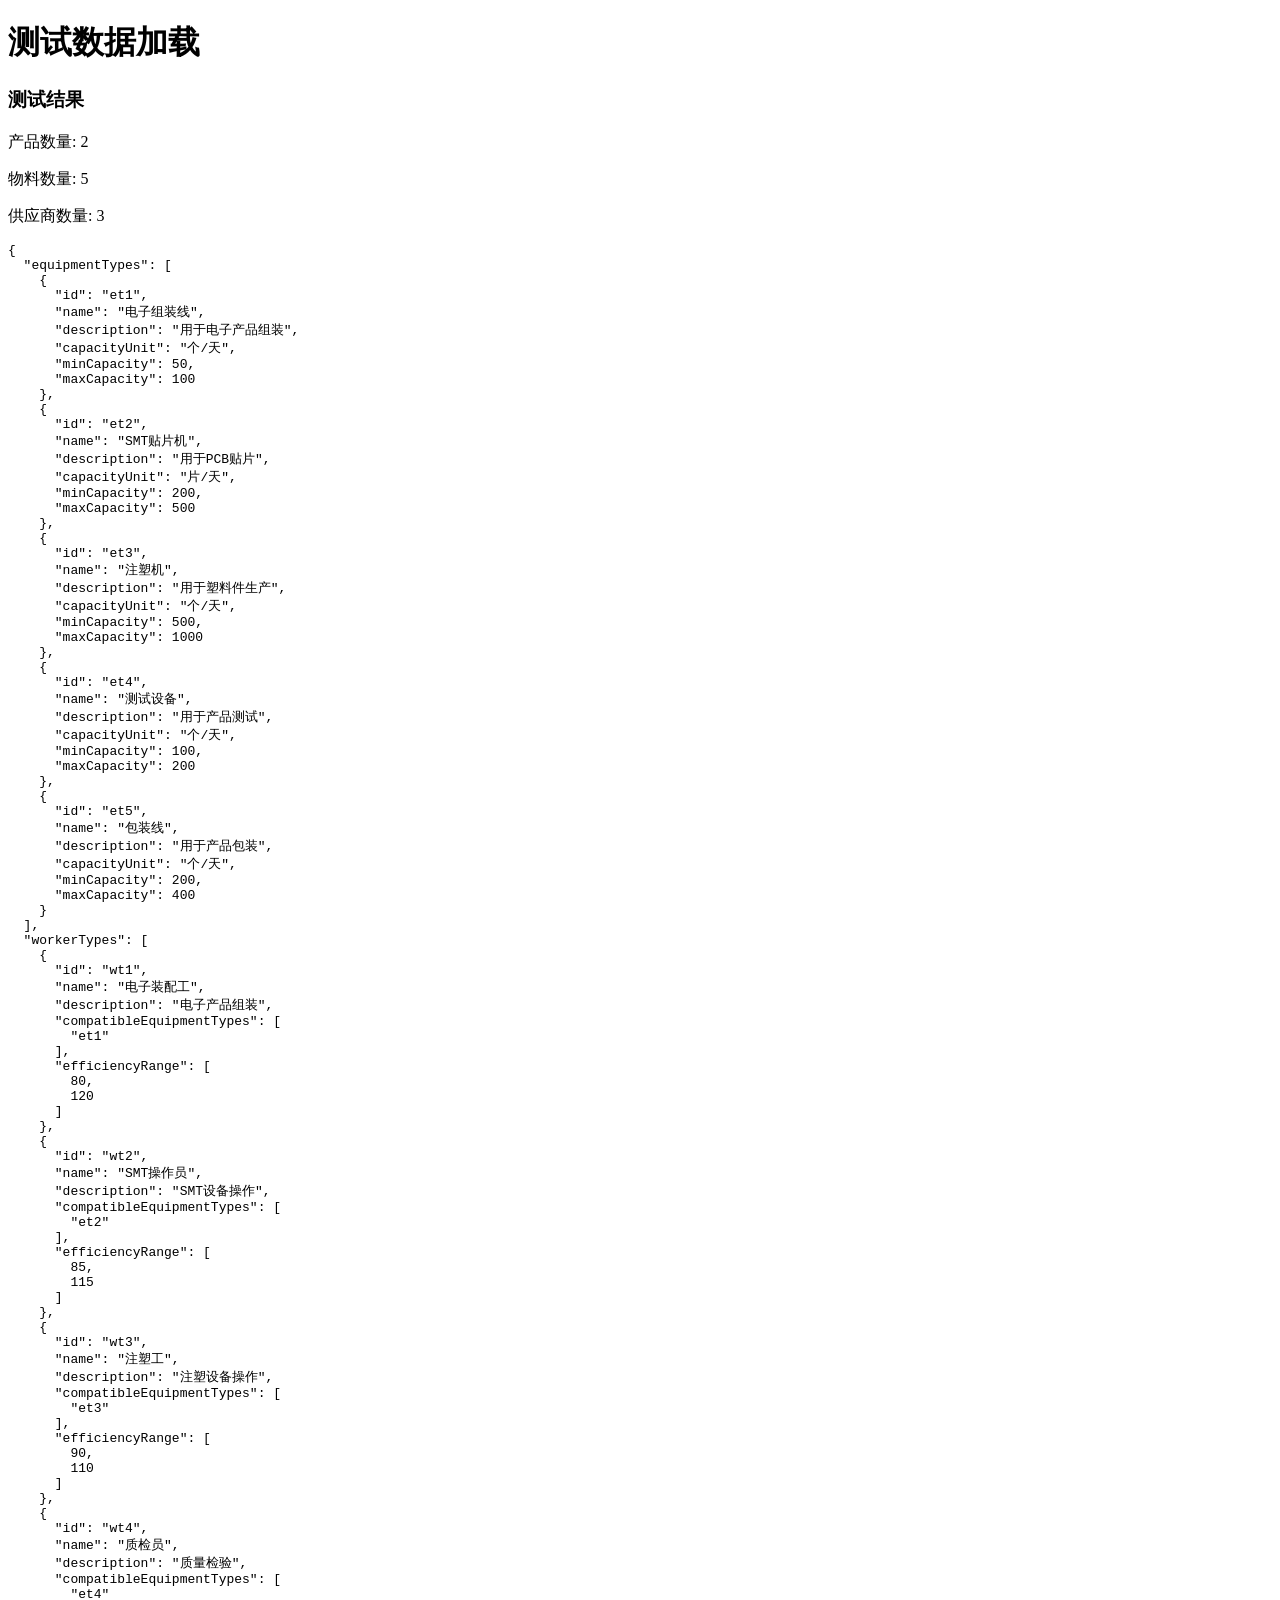
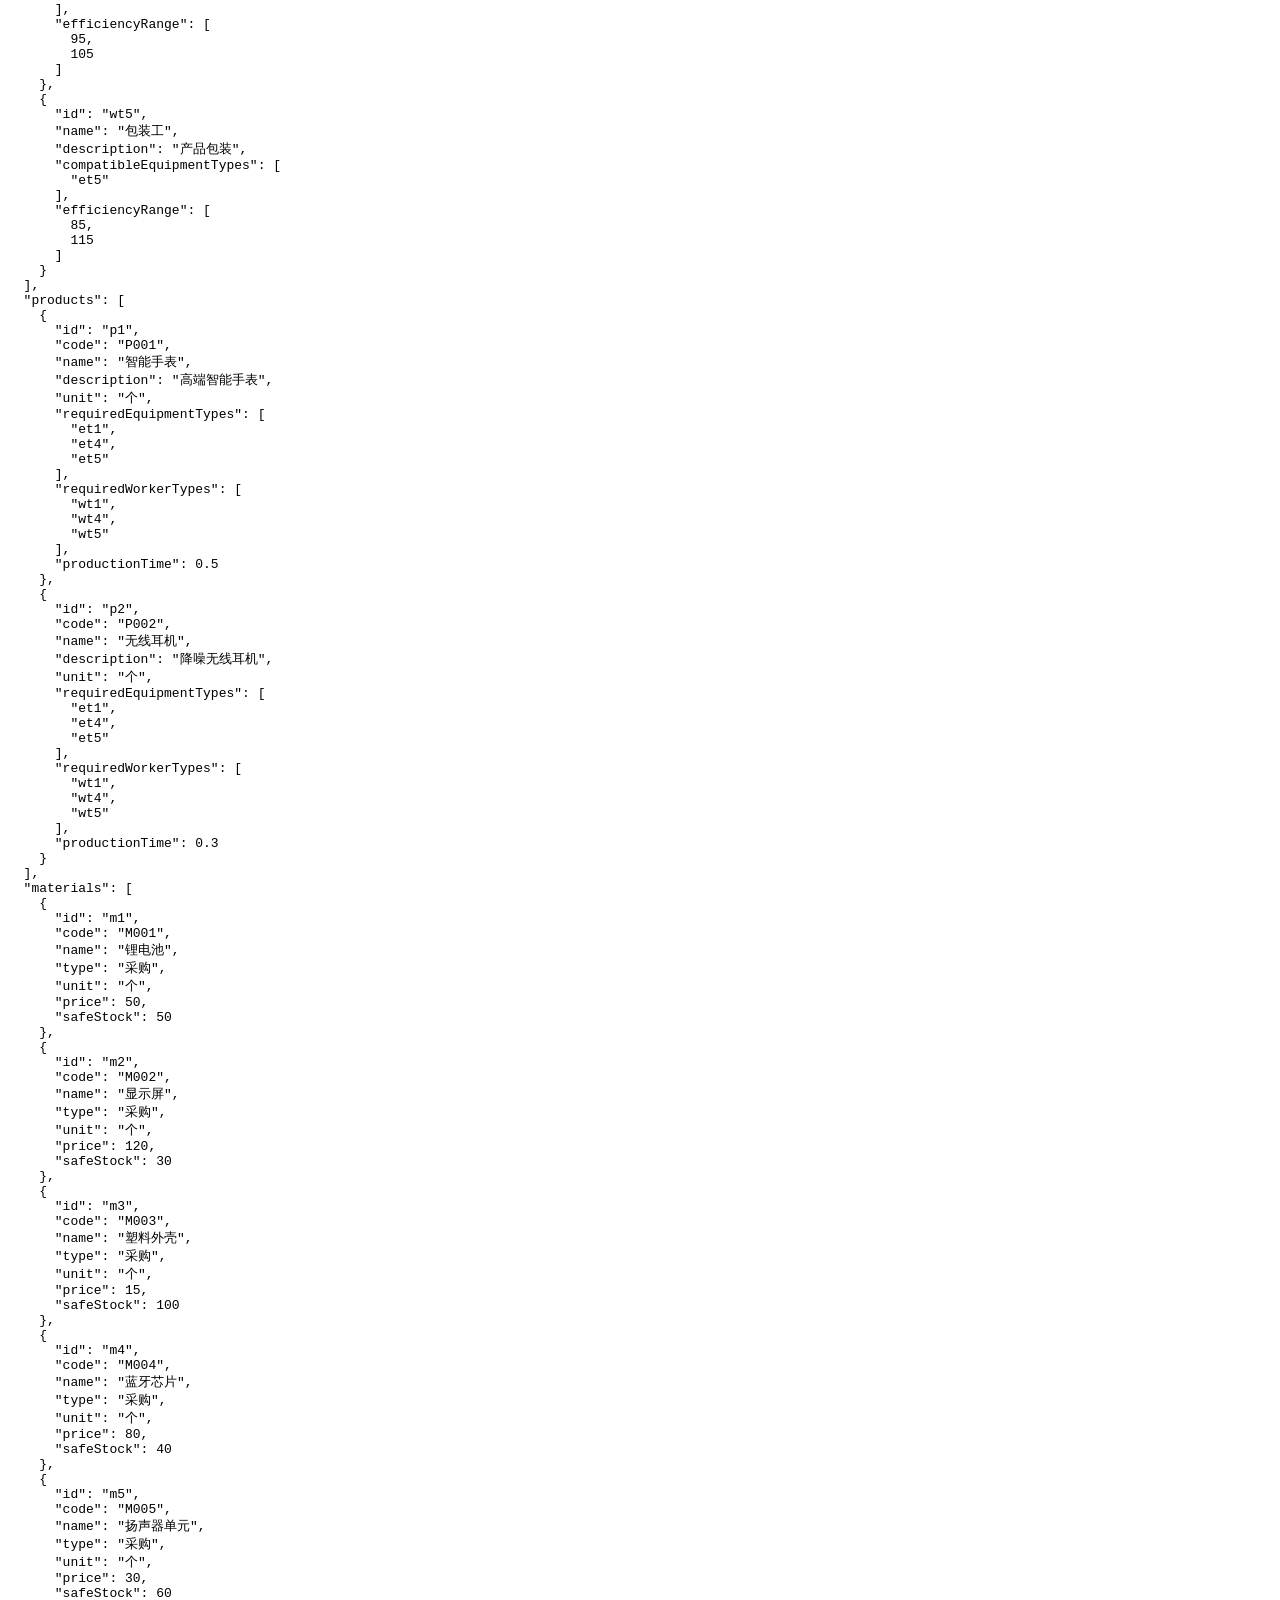
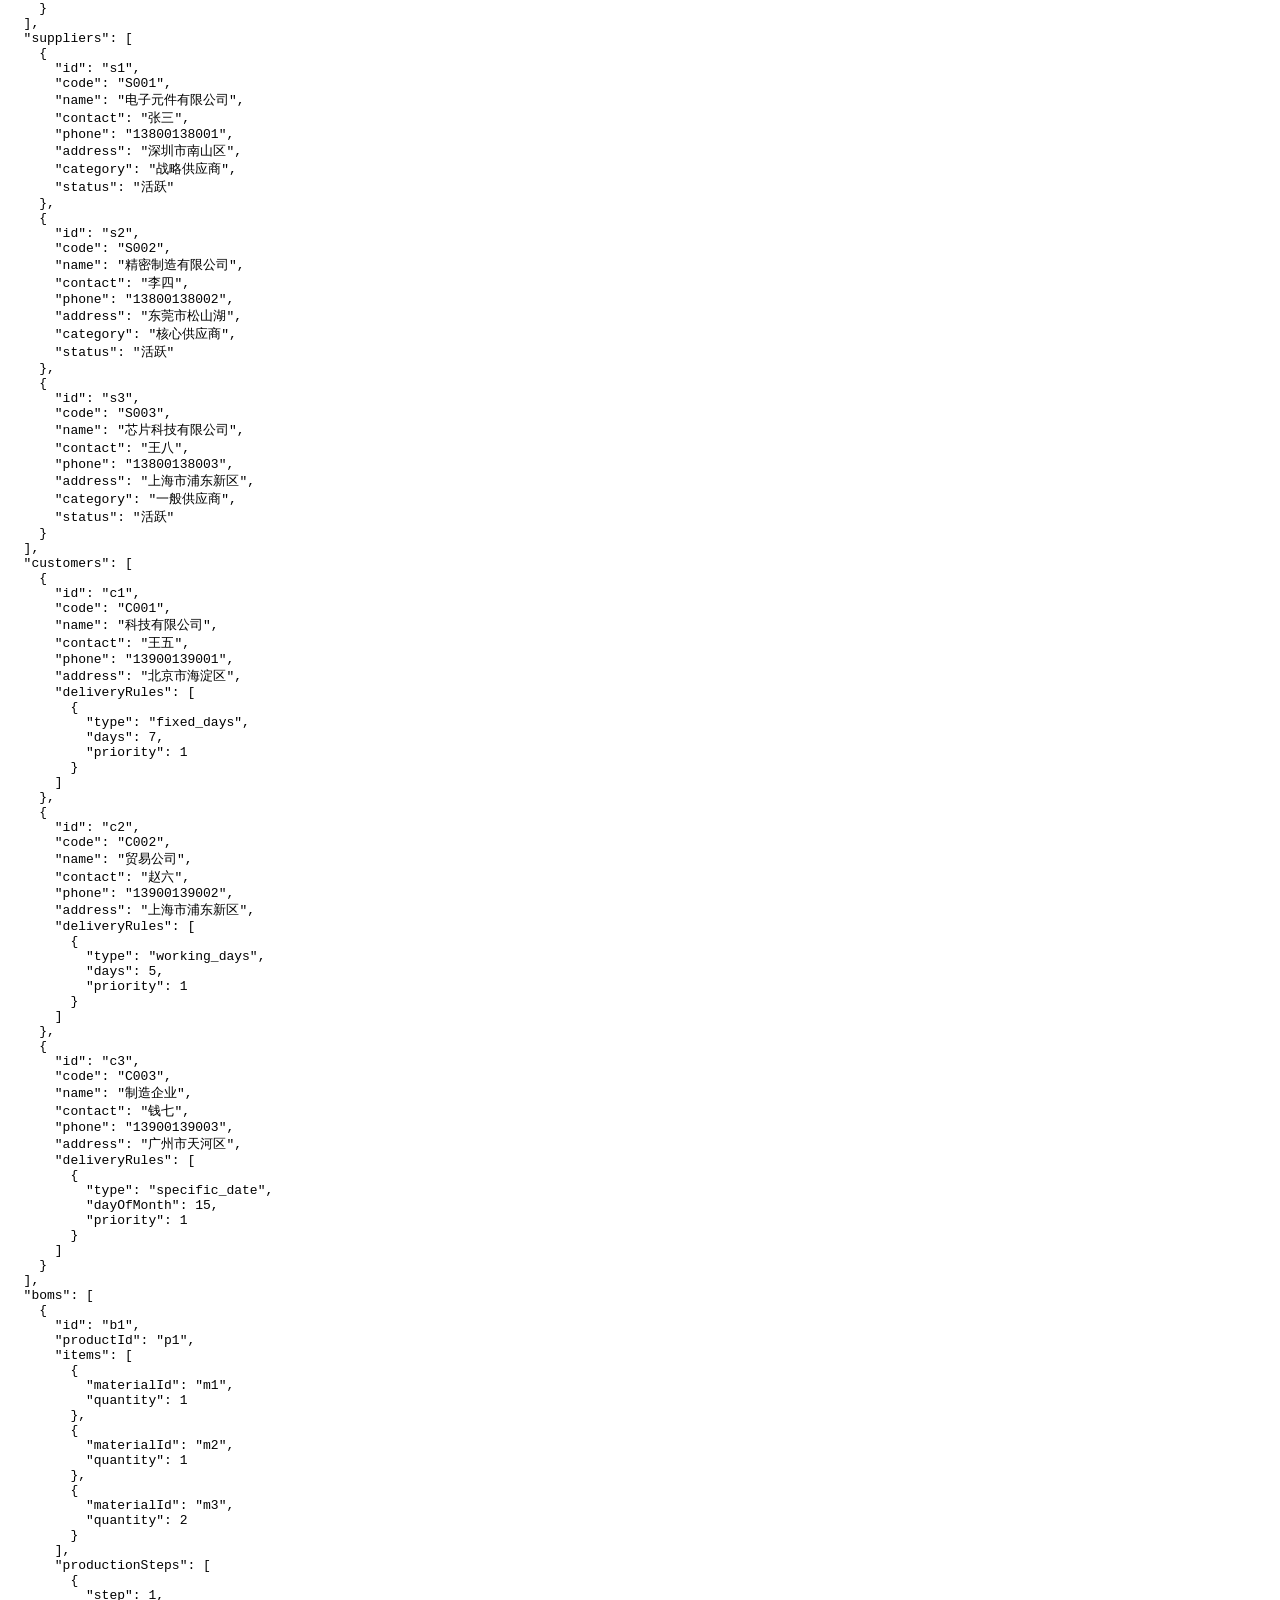
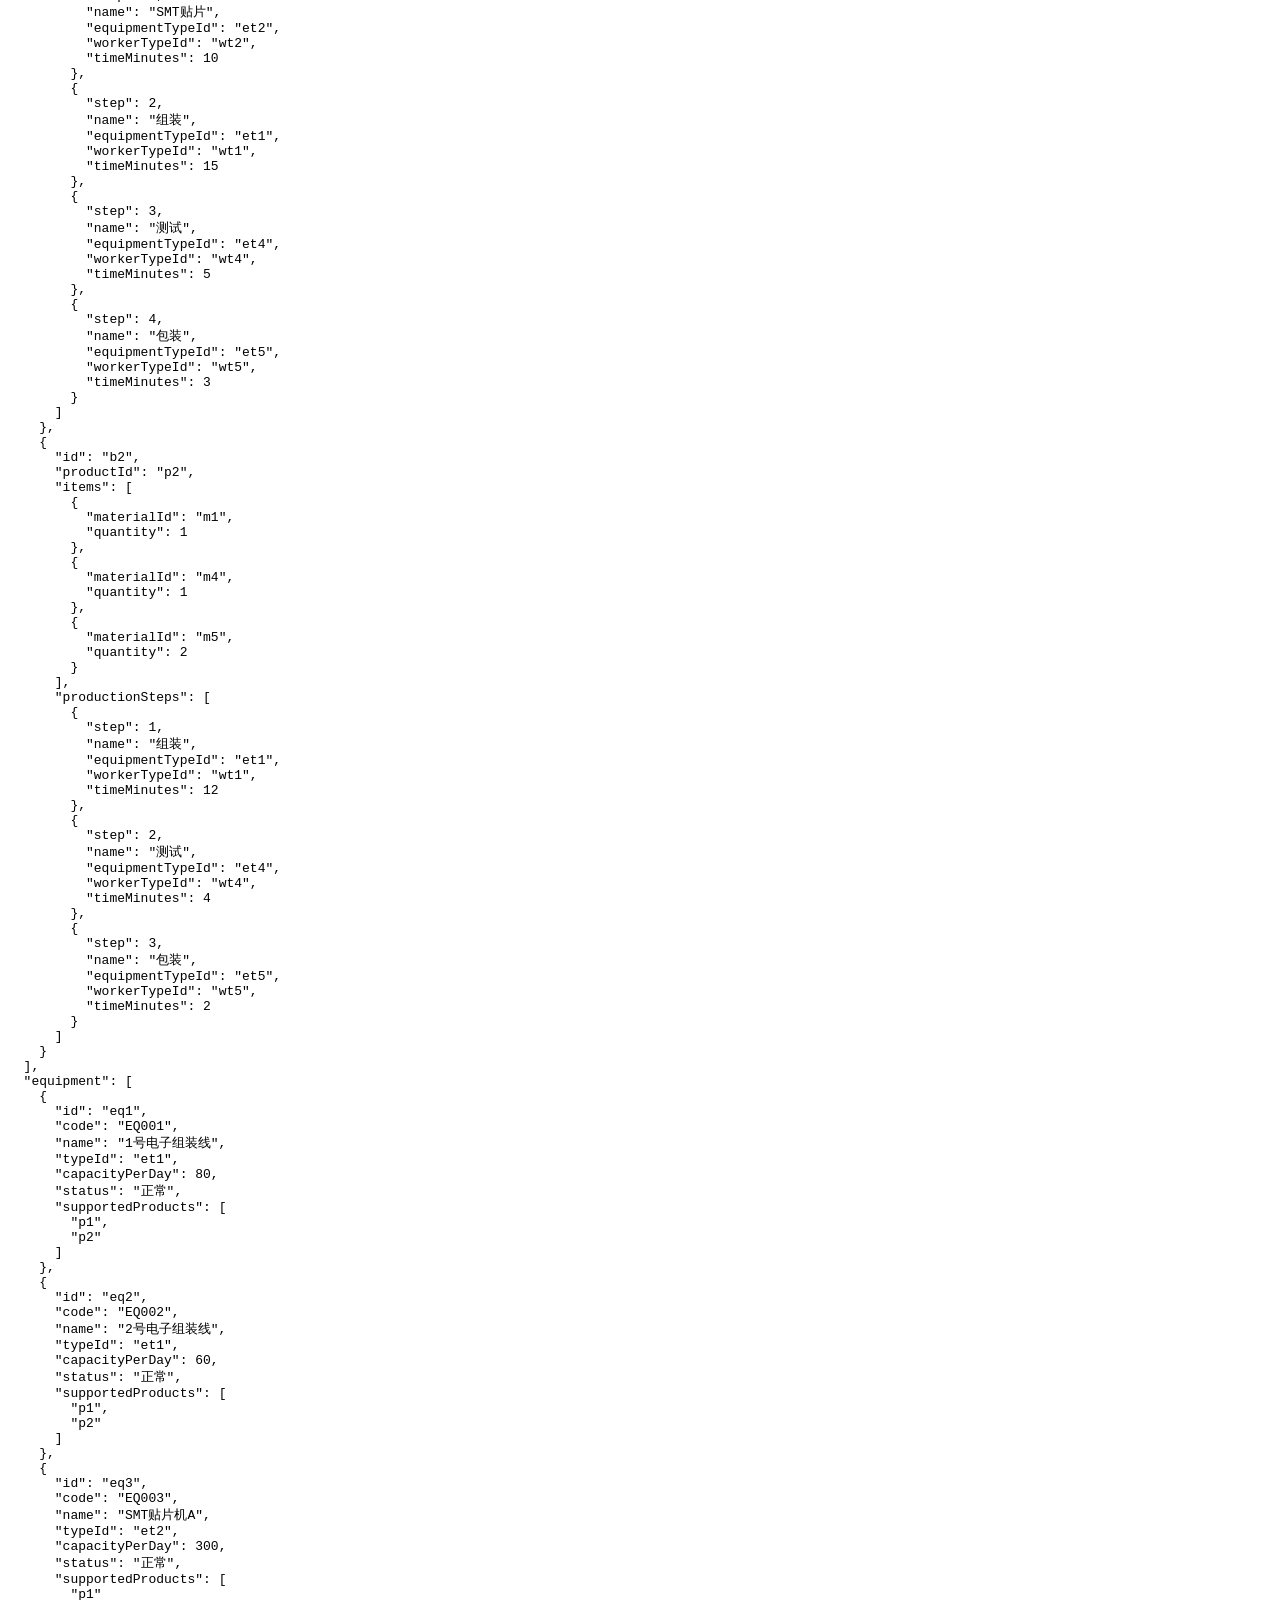
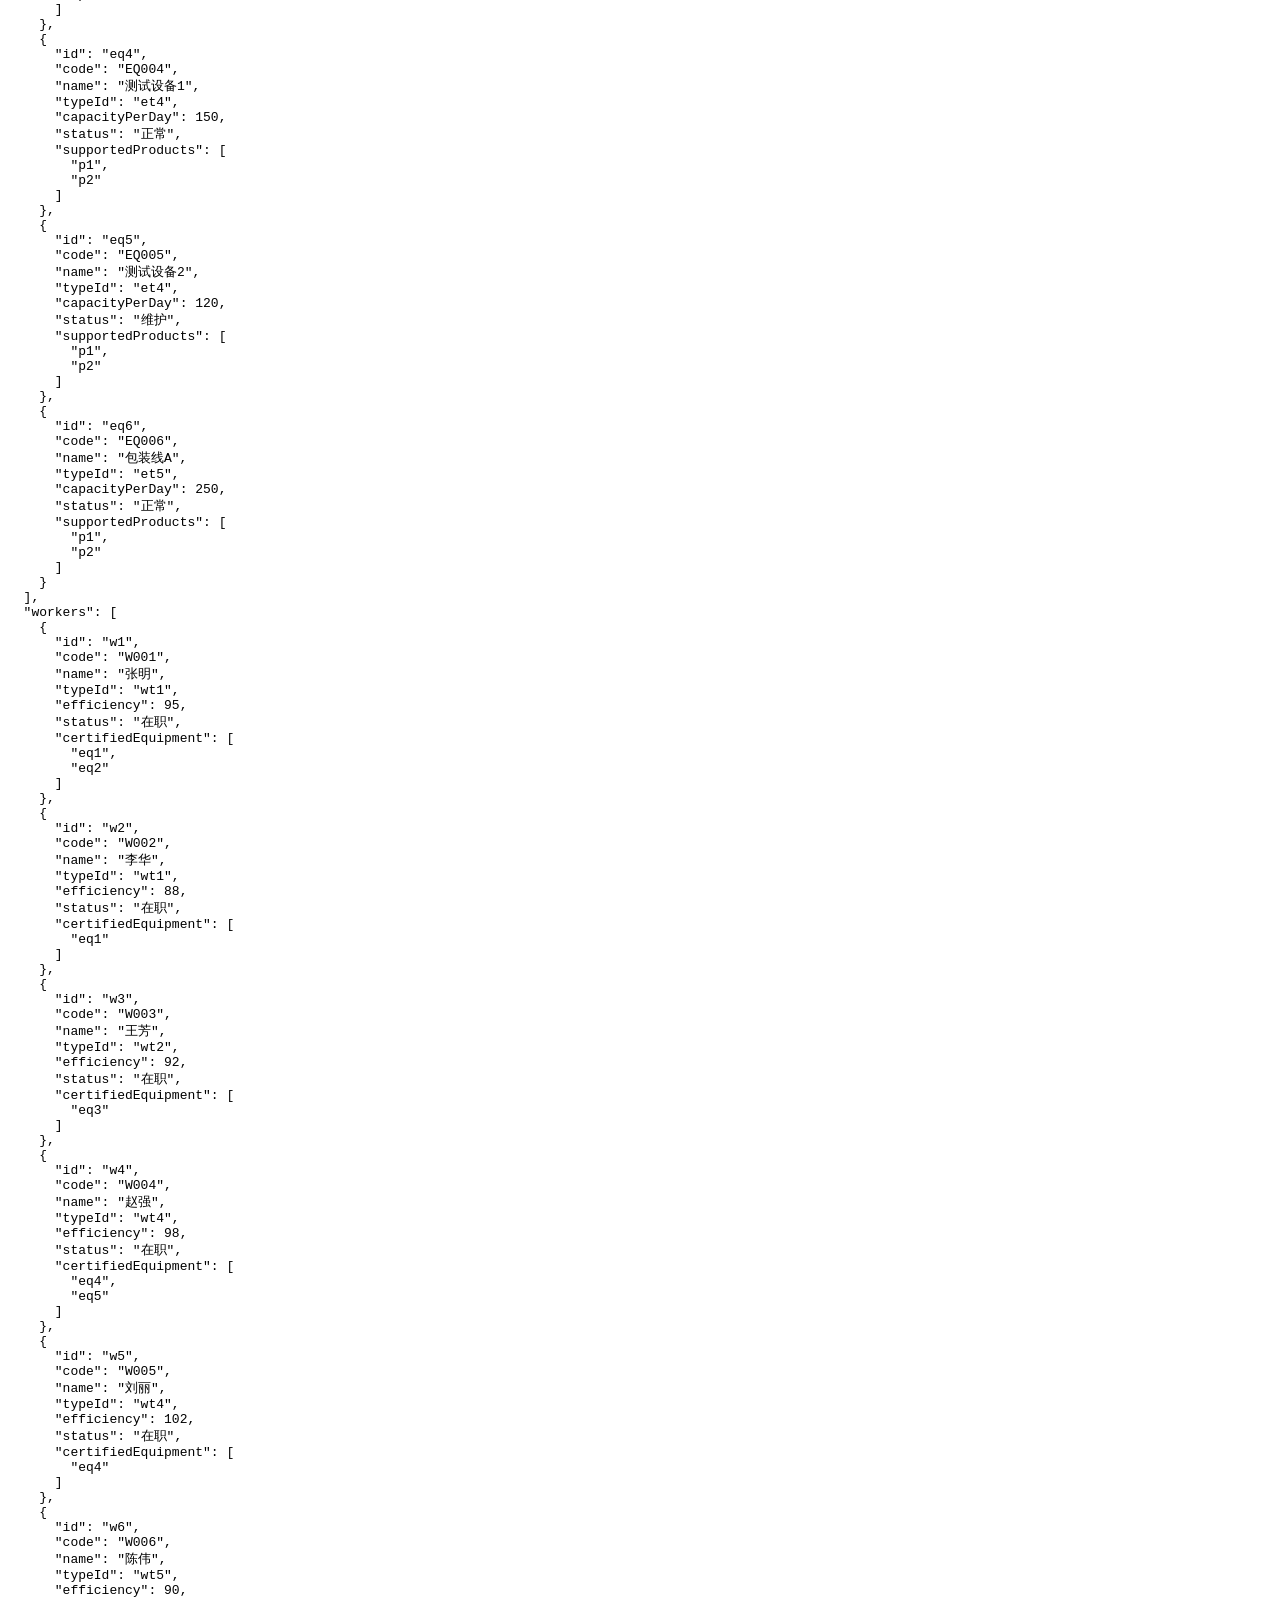
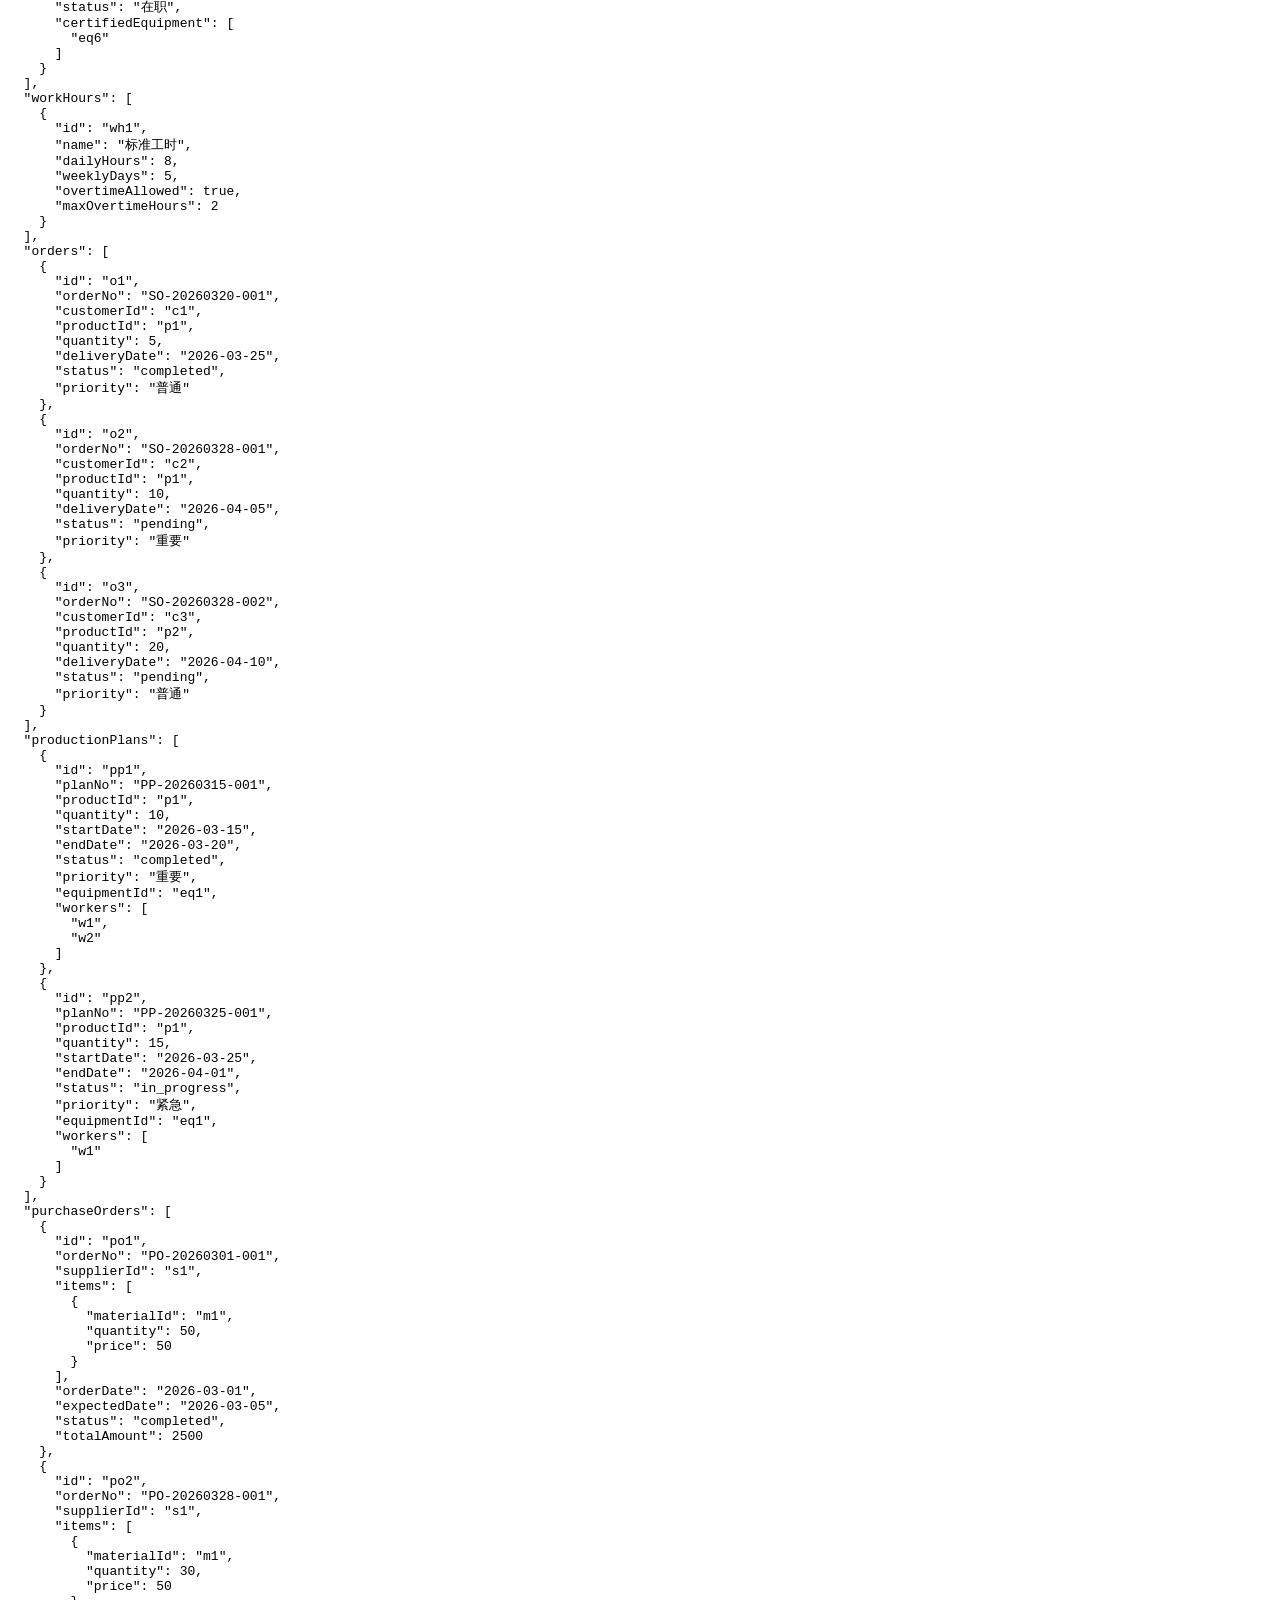
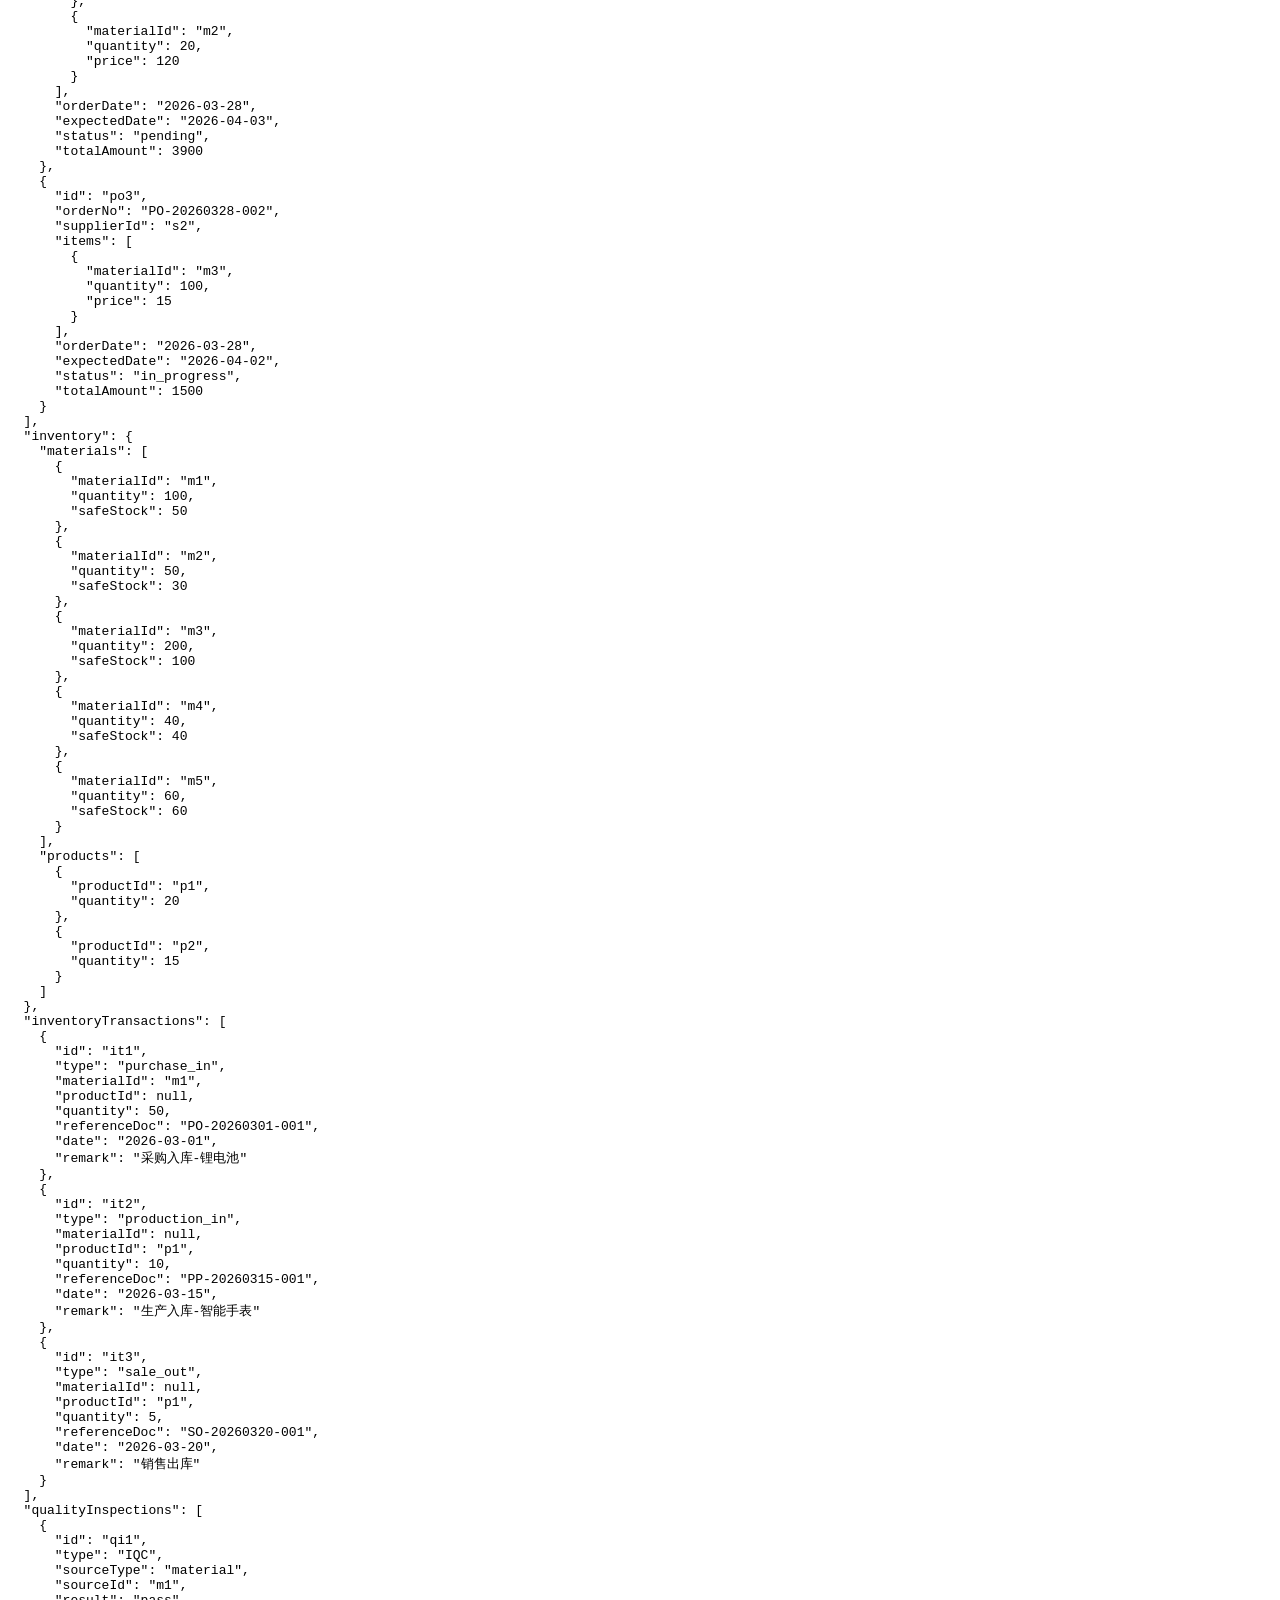
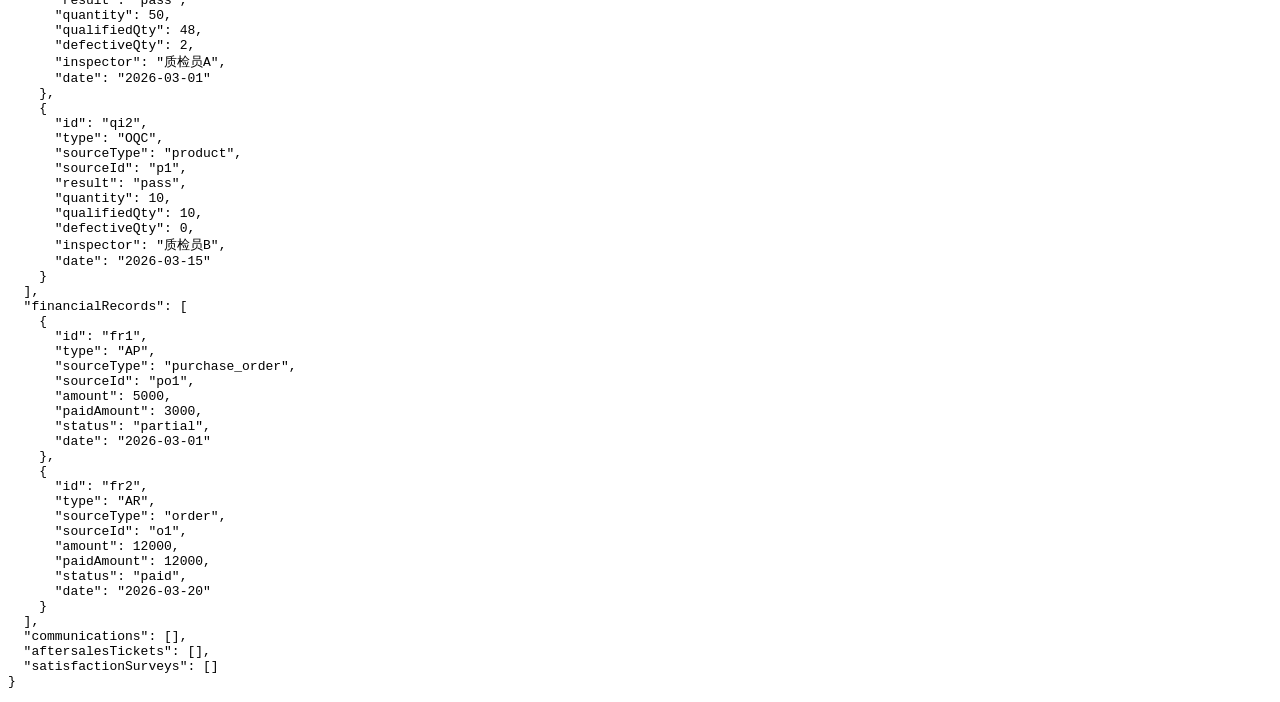
<file: test_data.html>
<!DOCTYPE html>
<html lang="zh-CN">
<head>
    <meta charset="UTF-8">
    <meta name="viewport" content="width=device-width, initial-scale=1.0">
    <title>测试数据加载</title>
    <script type="module">
        import { loadData, loadSampleData } from './js/store.js';

        // 测试加载示例数据
        console.log('加载示例数据...');
        const sampleData = loadSampleData();
        console.log('示例数据:', sampleData);

        // 测试从LocalStorage加载数据
        console.log('从LocalStorage加载数据...');
        const localStorageData = loadData();
        console.log('LocalStorage数据:', localStorageData);

        // 显示结果
        document.getElementById('result').innerHTML = `
            <h3>测试结果</h3>
            <p>产品数量: ${localStorageData.products.length}</p>
            <p>物料数量: ${localStorageData.materials.length}</p>
            <p>供应商数量: ${localStorageData.suppliers.length}</p>
            <pre>${JSON.stringify(localStorageData, null, 2)}</pre>
        `;
    </script>
</head>
<body>
    <h1>测试数据加载</h1>
    <div id="result"></div>
</body>
</html>
</file>
